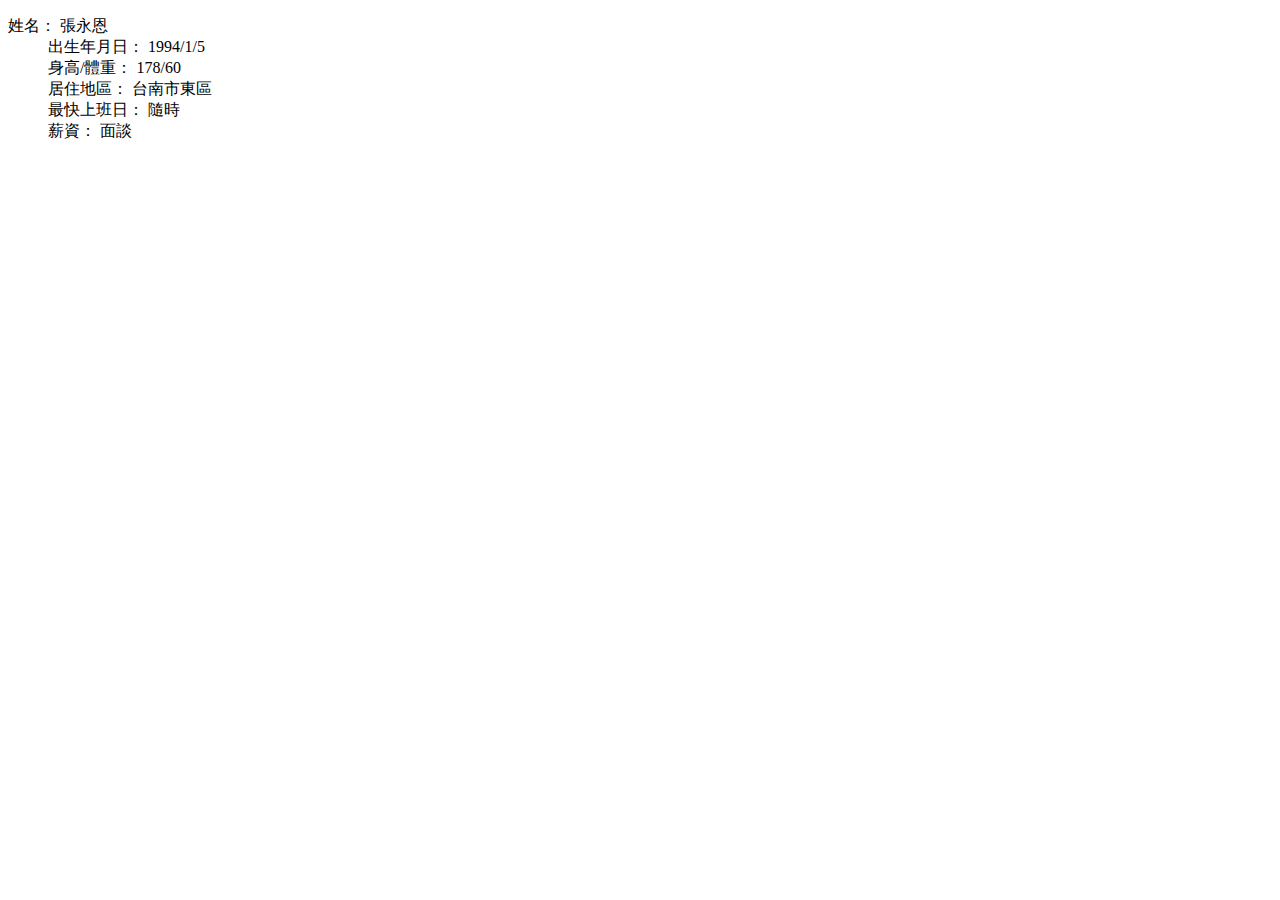
<file: resume.html>
<!doctype html>
<html>
   <body>
      <dl>
        <dt>姓名：       張永恩</dt>
	<dd>出生年月日： 1994/1/5</dd>
	<dd>身高/體重：  178/60</dd>
	<dd>居住地區：   台南市東區</dd>
	<dd>最快上班日： 隨時</dd>
	<dd>薪資：       面談</dd>
      </dl>
   </body>
</html>
</file>
